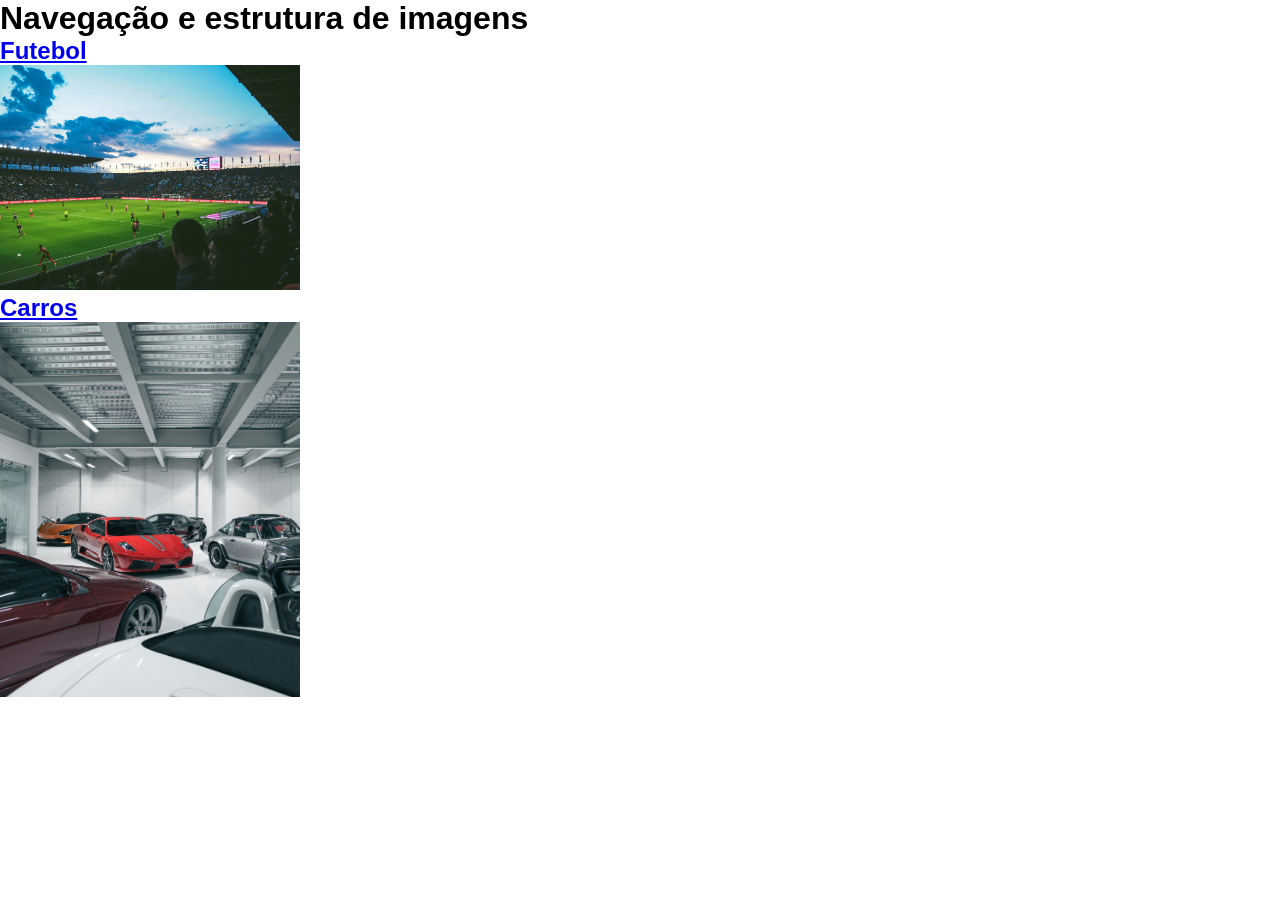
<file: Aula7-10-04/index.html>
<!DOCTYPE html>
<html lang="pt-br">
<head>
    <meta charset="UTF-8">
    <meta name="viewport" content="width=device-width, initial-scale=1.0">
    <title>Navegação</title>
    <link rel="stylesheet" href="css/reset.css">
    <link rel="stylesheet" href="css/style.css">
</head>
<body>
    <h1>Navegação e estrutura de imagens</h1>
    <nav>
        <a href="futebol/index.html">
            <h2>Futebol</h2>
            <img src="img/futebol/futebol-estadio.jpg" alt="Estadio de futebol">
        </a>

        <a href="carros/index.html">
            <h2>Carros</h2>
            <img src="img/carros/garagem.jpg" alt="garagem de carros">
        </a>
    </nav>
    
</body>
</html>
</file>
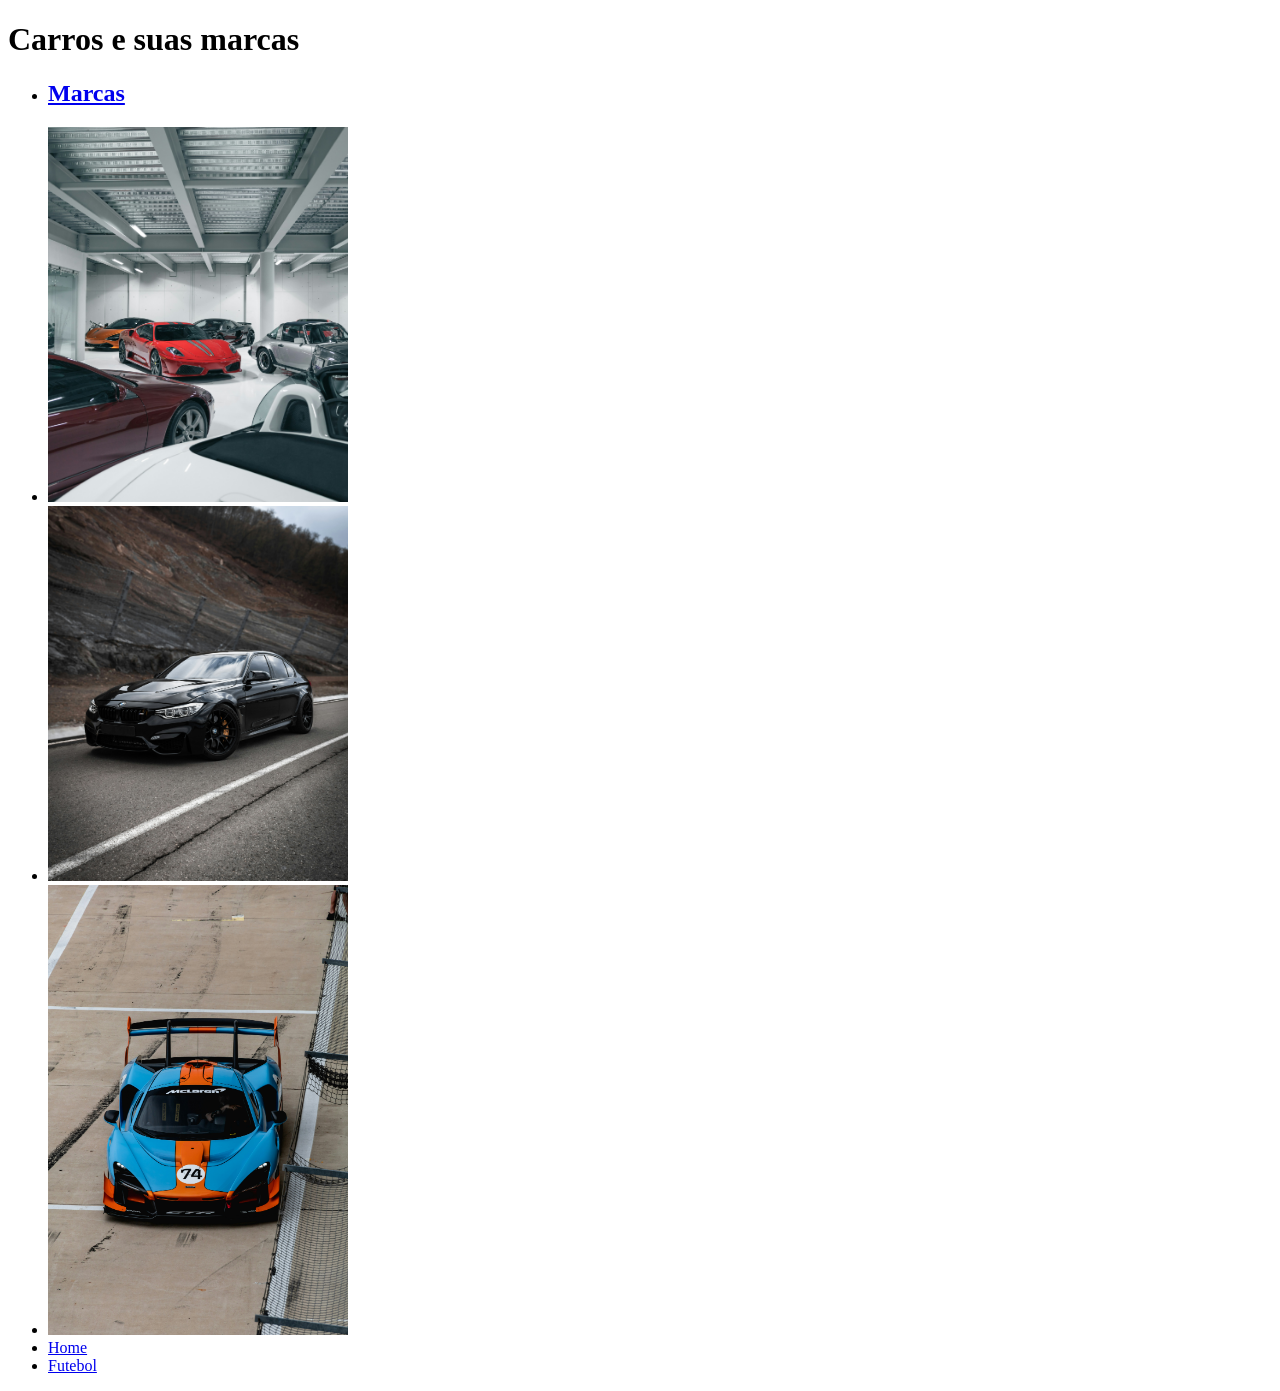
<file: Aula7-10-04/carros/index.html>
<!DOCTYPE html>
<html lang="pt-br">
<head>
    <meta charset="UTF-8">
    <meta name="viewport" content="width=device-width, initial-scale=1.0">
    <title>Carros</title>
    <link rel="stylesheet" href="../css/style.css">
</head>
<body>
    <h1>Carros e suas marcas</h1>
    <nav>
        <ul>
            <li><h2><a href="../carros/marcas.html">Marcas</a></h2></li>
            <li><img src="../img/carros/garagem.jpg" alt="garagem"></li>
            <li><img src="../img/carros/marcas/bmw/m3.jpg" alt="Carro bmw"></li>
            <li><img src="../img/carros/marcas/mclaren/mclaren-carro.jpg" alt="Carro mclaren"></li>
            <li><a href="/">Home</a></li>
            <li><a href="../futebol/index.html">Futebol</a></li>
        </ul>
    </nav>

 
</body>
</html>
</file>
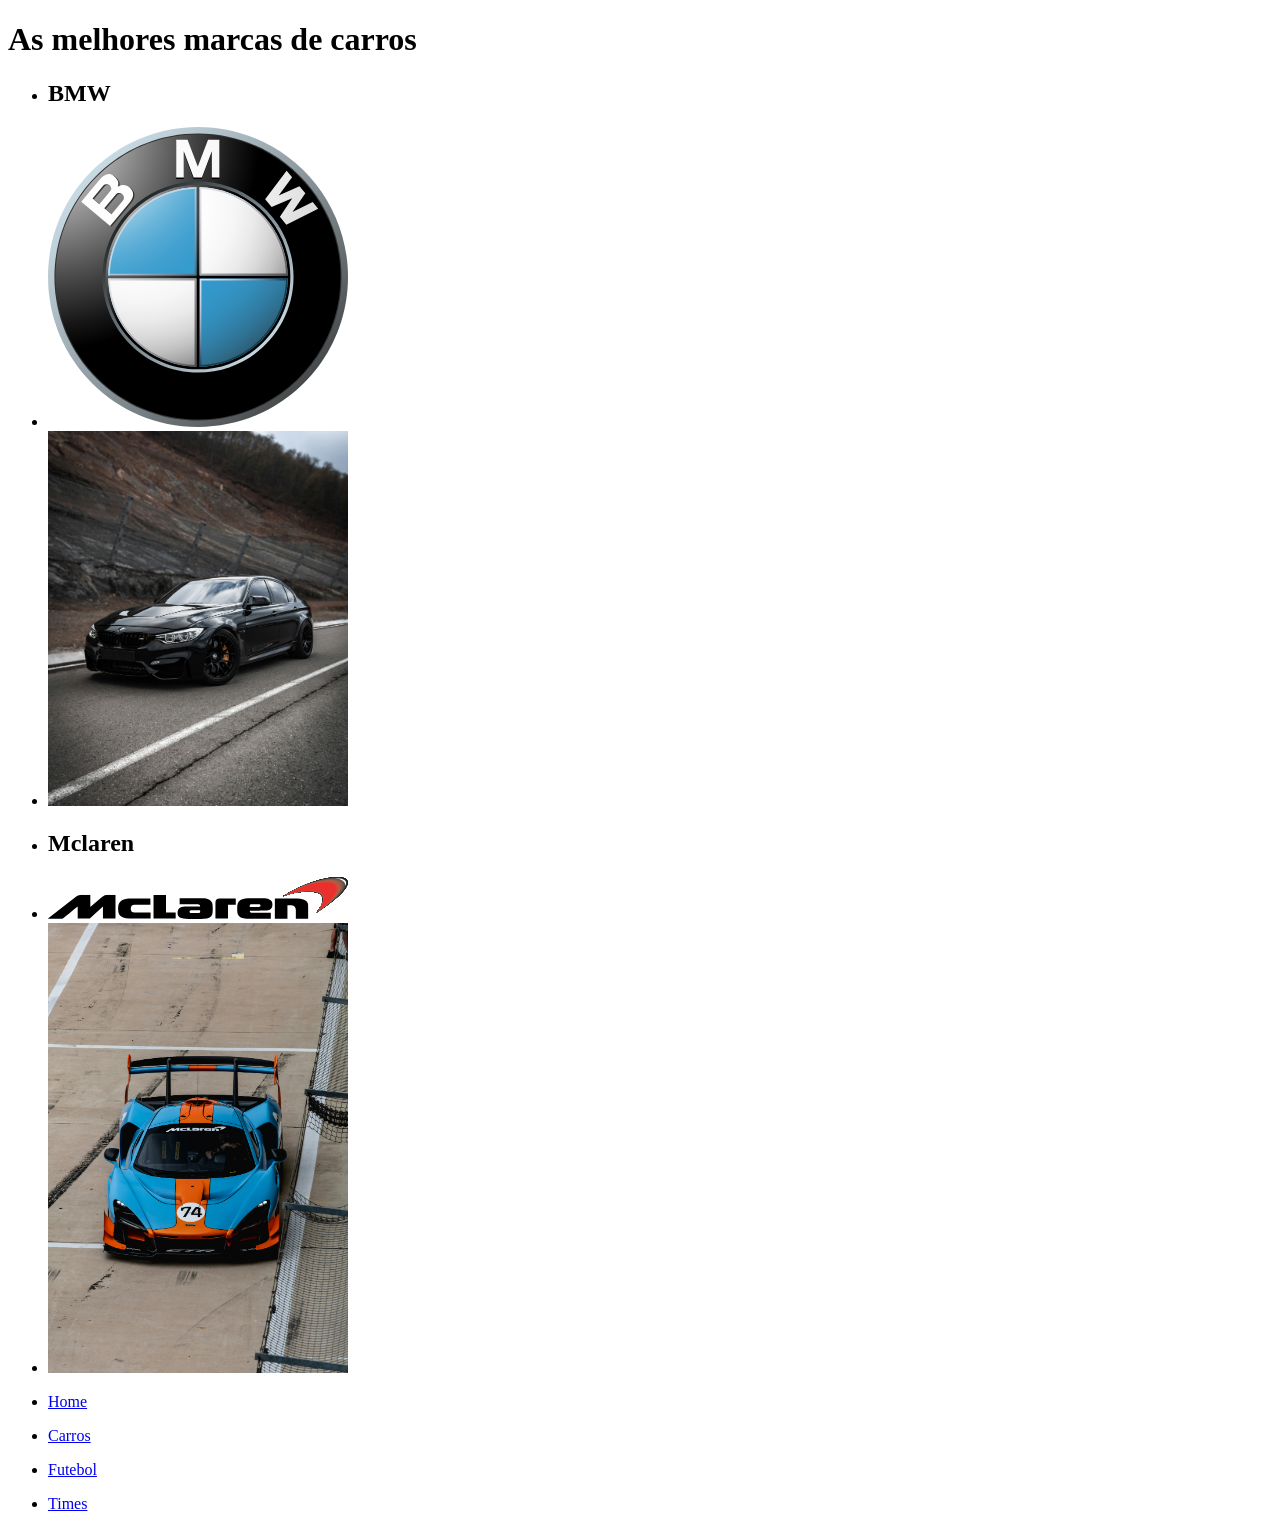
<file: Aula7-10-04/carros/marcas.html>
<!DOCTYPE html>
<html lang="pt-br">
<head>
    <meta charset="UTF-8">
    <meta name="viewport" content="width=device-width, initial-scale=1.0">
    <title>Marcas</title>
    <link rel="stylesheet" href="../css/style.css">
</head>
<body>
    <h1>As melhores marcas de carros</h1>
    <nav>
        <ul>
            <li><h2>BMW</h2></li>
            <li><img src="../img/carros/marcas/bmw/bmw.svg" alt="BMW logo"></li>
            <li><img src="../img/carros/marcas/bmw/m3.jpg" alt="bmw m3"></li>
            <li><h2>Mclaren</h2></li>
            <li><img src="../img/carros/marcas/mclaren/mclaren.svg" alt="Mclaren logo"></li>
            <li><img src="../img/carros/marcas/mclaren/mclaren-carro.jpg" alt="Mclaren senna"></li>
        </ul>
    </nav>
    <nav>
        <ul>
            <li><p><a href="/">Home</a></p></li>
            <li><p><a href="../carros/index.html">Carros</a></p></li>
            <li><p><a href="../futebol/index.html">Futebol</a></p></li>
            <li><p><a href="../futebol/times.html">Times</a></p></li>
        </ul>
    </nav>

    
</body>
</html>
</file>
<file: Aula7-10-04/css/style.css>
img {
    max-width: 300px;
}
</file>
